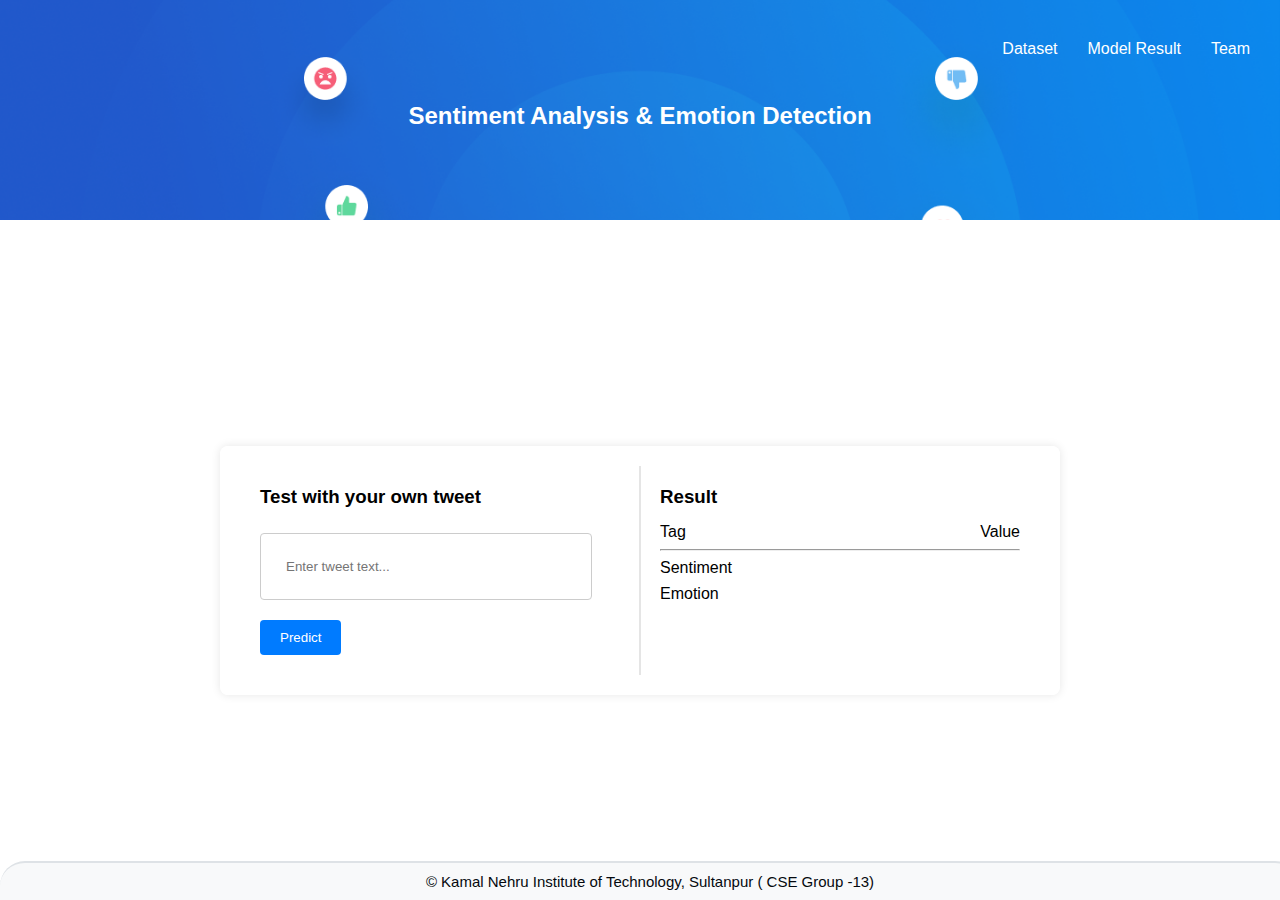
<file: web/index.html>
<!DOCTYPE html>
<html lang="en">
<head>
    <meta charset="UTF-8">
    <meta name="viewport" content="width=device-width, initial-scale=1.0">
    <title>Sentiment Analysis</title>
    <link rel="stylesheet" href="styles/index.css">
    <link rel="stylesheet" href="styles/styles.css">
</head>
<body>
    <header>
        <div class="nav">
            <a href="dataset.html"><button id="datasetButton" class="top-left-button">Dataset</button></a>
			<a href="result.html"><button id="resultButton" class ="top-left-button">Model Result</button> </a>
            <a href="team.html"><button id="teamButton" class="top-left-button">Team</button></a>
        </div>
        <h2 class="header-text">Sentiment Analysis & Emotion Detection</h2>
    </header>

    <div class="container">
        <div class="flex-container">
            <div class="predict-container">
                <h3>Test with your own tweet</h3>
                <input type="text" id="tweetText" placeholder="Enter tweet text...">
                <button onclick="searchTweet()">Predict</button>
            </div>
			<div class="separator"></div><!-- Separator Line -->
            <div id="result" class="result-container">
                <h3>Result</h3>
                <div class="result-content">
                    <span>Tag</span>
                    <span>Value</span>
                </div>
				<hr>
				<div>
					<div class="result-content">
						<span>Sentiment</span>
						<span id="sentimentValue"></span>
					</div>
					<div class="result-content">
						<span>Emotion</span>
						<span id="emotionValue"></span>
					</div>
				</div>
            </div>
        </div>
    </div>

    <footer style="
        background-color: #f8f9fa; /* Light grey background */
        padding: 10px; /* Padding around the footer */
        border-top: 2px solid #dee2e6; /* Light grey border on top */
        border-radius: 25px 25px 0 0; /* Rounded corners on top */
        width: 100%; /* Full width of the page */
        position: fixed; /* Fixed position at the bottom */
        bottom: 0;
        left: 0;
        right: 0;
        display: flex; 
        justify-content: center;
        align-items: center;
    ">
        <div>
            <p style="
                margin: 0;
                color: #05090e; 
                font-size: 15px;
            ">
                &copy; Kamal Nehru Institute of Technology, Sultanpur ( CSE Group -13)
            </p>
        </div>
    </footer>

    <script src="scripts/index.js"></script>
</body>
</html>
</file>
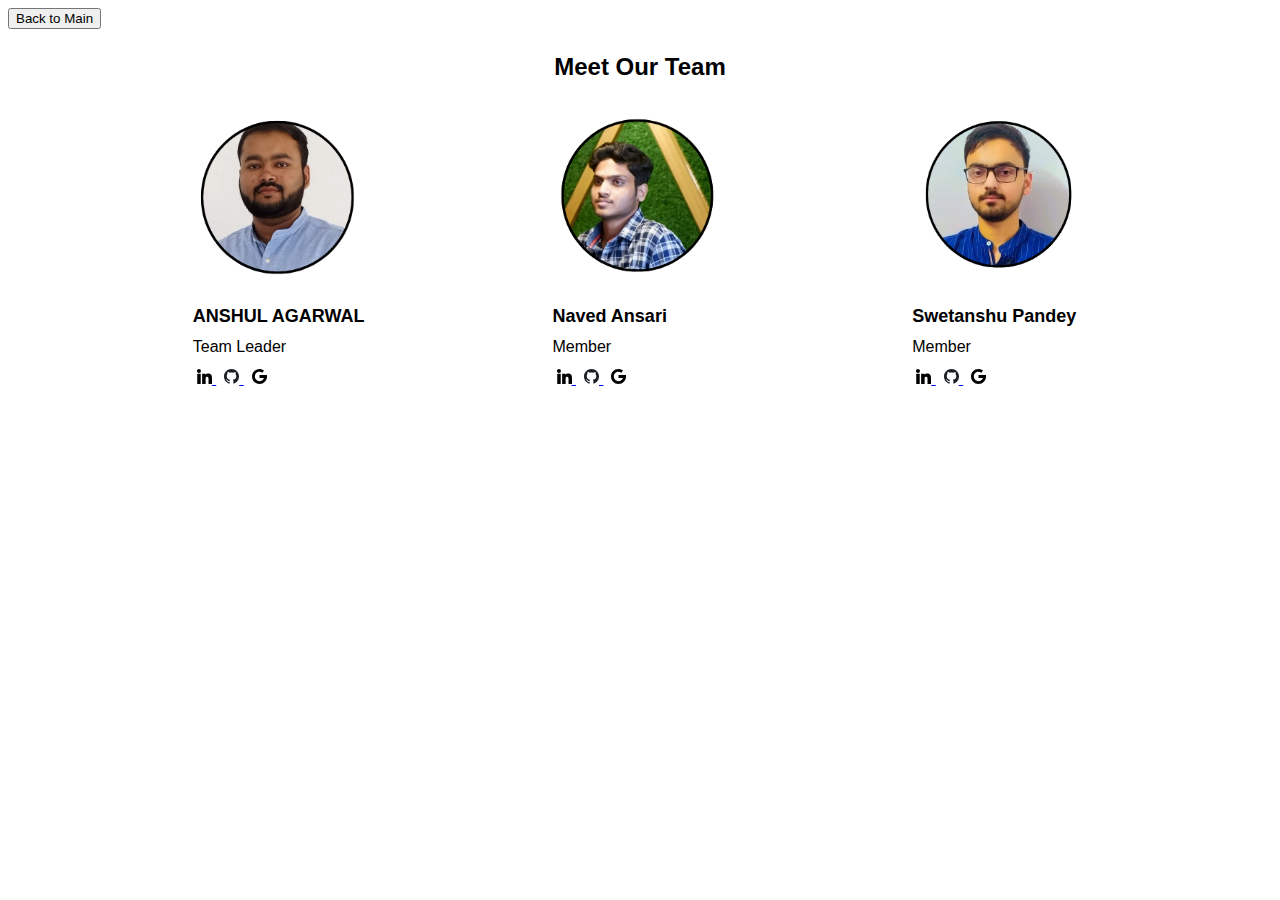
<file: web/team.html>
<!DOCTYPE html>
<html>
<head>
    <meta charset="UTF-8">
    <meta name="viewport" content="width=device-width, initial-scale=1.0">
    <title>Team</title>
    <link rel="stylesheet" href="styles/team.css">
</head>
<body>
  <header>
    <a href="index.html"><button style="justify-content:center;" id="backButton" class="back-button">Back to Main</button></a>
  </header>

<div class="responsive-container-block outer-container">
    <div class="responsive-container-block inner-container">
        <p class="text-head section-head-text">
            Meet Our Team
        </p>
        <div class="responsive-container-block">
            <div class="responsive-cell-block wk-desk-3 wk-ipadp-3 wk-tab-6 wk-mobile-12 team-card-container">
                <div class="team-card">
                    <div class="img-wrapper">
                        <img class="team-img" src="/images/Profile/Team Leader.png">
                    </div>
                    <p class="text-blk name">
                        ANSHUL AGARWAL
                    </p>
                    <p class="text-blk position">
                        Team Leader
                    </p>
                    <div class="social-media-links">
                        <a href="https://www.linkedin.com/in/anshulagarwal5/" target="_blank">
                            <img style="height:15px; width:15px" src="/images/Assets/linkedin.svg">
                        </a>
                        <a href="https://github.com/anshulagr5" target="_blank">
                            <img style="height:15px; width:15px" src="/images/Assets/github.svg">
                        </a>
                        <a href="mailto:anshul.20214@knit.ac.in" target="_blank">
                            <img style="height:15px; width:15px" src="/images/Assets/google.svg">
                        </a>
                    </div>
                </div>
            </div>
            <div class="responsive-cell-block wk-desk-3 wk-ipadp-3 wk-tab-6 wk-mobile-12 team-card-container">
                <div class="team-card">
                    <div class="img-wrapper">
                        <img class="team-img" src="/images/Profile/Team Member 1.png">
                    </div>
                    <p class="text-blk name">
                        Naved Ansari
                    </p>
                    <p class="text-blk position">
                        Member
                    </p>
                    <div class="social-media-links">
                        <a href="https://www.linkedin.com/in/navedansari0" target="_blank">
                            <img style="height:15px; width:15px" src="/images/Assets/linkedin.svg">
                        </a>
                        <a href="https://github.com/Naved-Ansari-0/" target="_blank">
                            <img style="height:15px; width:15px" src="/images/Assets/github.svg">
                        </a>
                        <a href="mailto:naved.20233@knit.ac.in" target="_blank">
                            <img style="height:15px; width:15px" src="/images/Assets/google.svg">
                        </a>
                    </div>
                </div>
            </div>
            <div class="responsive-cell-block wk-desk-3 wk-ipadp-3 wk-tab-6 wk-mobile-12 team-card-container">
                <div class="team-card">
                    <div class="img-wrapper">
                        <img class="team-img" src="/images/Profile/Team Member 2.png">
                    </div>
                    <p class="text-blk name">
                        Swetanshu Pandey
                    </p>
                    <p class="text-blk position">
                        Member
                    </p>
                    <div class="social-media-links">
                        <a href="https://www.linkedin.com/in/swetanshu-pandey-54b08a1b8/" target="_blank">
                            <img style="height:15px; width:15px" src="/images/Assets/linkedin.svg">
                        </a>
                        <a href="https://github.com/swetanshu-ds/" target="_blank">
                            <img style="height:15px; width:15px" src="/images/Assets/github.svg">
                        </a>
                        <a href="mailto:swetanshu.20262@knit.ac.in" target="_blank">
                            <img style="height:15px; width:15px" src="/images/Assets/google.svg">
                        </a>
                    </div>
                </div>
            </div>
        </div>
    </div>
</div>
</body>
</html>
</file>
<file: web/styles/index.css>
body {
  font-family: Arial, sans-serif;
  margin: 0;
  padding: 0;
  display: flex;
  justify-content: center;
  align-items: center;
  min-height: 100vh;
}

/* Header Styles */
header {
  background-image: url('/images/Assets/bg-demomodel-hero-13e0f9da59e5f1dda870f28c40eec457.webp');
  background-size: cover;
  background-position: center;
  height: 200px;
  color: white;
  position: relative;
}

.nav {
  display: flex;
  position: absolute;
  top: 10px;
  right: 10px;
}

.nav button {
  margin-right: 10px;
  padding: 10px 10px;
  background-color: transparent;
  border: none;
  color: white;
  cursor: pointer;
  font-size: 16px;
  border-radius: 5px;
}

.header-text {
  position: absolute;
  bottom: 90px;
  left: 0;
  right: 0;
  margin: auto;
  text-align: center;
  width: fit-content;
}

.container {
  margin-top: 240px;
  width: 800px;
  padding: 20px;
  background-color: rgba(255, 255, 255, 0.9);
  border-radius: 8px;
  box-shadow: 0 0 10px rgba(0, 0, 0, 0.1);
  animation: fadeIn 1s ease;
  overflow: auto;
  display: flex;
  justify-content: center;
  align-items: center;
  flex-direction: column;
}

@keyframes fadeIn {
  0% {
    opacity: 0;
  }

  100% {
    opacity: 1;
  }
}

.flex-container {
  display: flex;
  justify-content: flex-start;
  align-items: flex-start;
  width: 100%;
  position: relative;
  padding: 0;
  margin: 0;
}

.predict-container,
.result-container {
  flex: 1;
  margin: 0;
  padding: 20px;
  box-sizing: border-box;
  min-width: 0;
}

.separator {
  width: 1px;
  background-color: #ccc;
  position: absolute;
  top: 0;
  bottom: 0;
  left: 50%;
  transform: translateX(-50%);
}

input[type="text"] {
  width: calc(100% - 80px);
  padding: 25px;
  border: 1px solid #ccc;
  border-radius: 4px;
}

button {
  margin-top: 20px;
  padding: 10px 20px;
  background-color: #007bff;
  color: #fff;
  border: none;
  border-radius: 4px;
  cursor: pointer;
  transition: background-color 0.3s ease;
}

button:hover {
  background-color: #0056b3;
}

.predict-container h3 {
  margin-top: 0;
  margin-bottom: 25px;
}

.result-container h3 {
  margin-top: 0;
  margin-bottom: 15px;
}

.result-content {
  display: flex;
  justify-content: space-between;
  width: 100%;
  margin-bottom: 8px;
}
</file>
<file: web/styles/styles.css>
header {
  position: fixed;
  top: 0;
  left: 0;
  width: 100%;
  background-color: #333333;
  padding: 10px 0;
  display: flex;
  justify-content: center;
  align-items: center;
  z-index: 9999;
  }
    
.about-button,
.dataset-button,
.team-button {
  cursor: pointer;
  padding: 8px;
  margin: 0 10px;
  background-color: #333333;
  color: #ffffff;
  border: none;
  border-radius: 5px;
  transition: background-color 0.3s ease;
  font-size: 14px;
}
  
.about-button:hover,
.dataset-button:hover,
.team-button:hover {
  background-color: #000000;
}
</file>
<file: web/styles/team.css>
* {
  font-family: Nunito, sans-serif;
}

.responsive-cell-block {
  min-height: 75px;
}

.text-blk {
  margin: 0;
  line-height: 25px;
}

.responsive-container-block {
  min-height: 75px;
  height: fit-content;
  width: 100%;
  display: flex;
  flex-wrap: wrap;
  justify-content: space-evenly;
}

.team-head-text {
  font-size: 48px;
  font-weight: 900;
  text-align: center;
  line-height: 50px;
  width: 100%;
  margin: 0 0 50px;
}

.container {
  max-width: 1380px;
  margin: 60px auto;
  padding: 0 30px;
}

.card {
  text-align: center;
  box-shadow: rgba(0, 0, 0, 0.05) 0px 4px 20px 7px;
  display: flex;
  flex-direction: column;
  align-items: center;
  padding: 30px 25px;
}

.card-container {
  width: 280px;
  margin: 0 10px 25px;
}

.name {
  margin: 20px 0 5px;
  font-size: 18px;
  font-weight: 600;
}

.position {
  margin: 0 0 10px;
}

.feature-text {
  margin: 0 0 20px;
  color: rgb(122, 122, 122);
  line-height: 30px;
}

.social-icons {
  width: 100px;
  display: flex;
  align-items: center;
  justify-content: space-between;
}

.social-media-links a {
  margin: 0 4px;
}

.social-icons img {
  height: 25px;
  width: 25px;
}

.team-image-wrapper {
  clip-path: circle(50% at 50% 50%);
  width: 130px;
  height: 130px;
  overflow: hidden;
}

.team-img {
  width: 175px;
  height: 175px;
  object-fit: cover;
}

@media (max-width: 500px) {
  .card-container {
      width: 100%;
      margin: 0 0 25px;
  }
}

.text-head {
  font-weight: 800;
  font-size: 24px;
}
</file>
